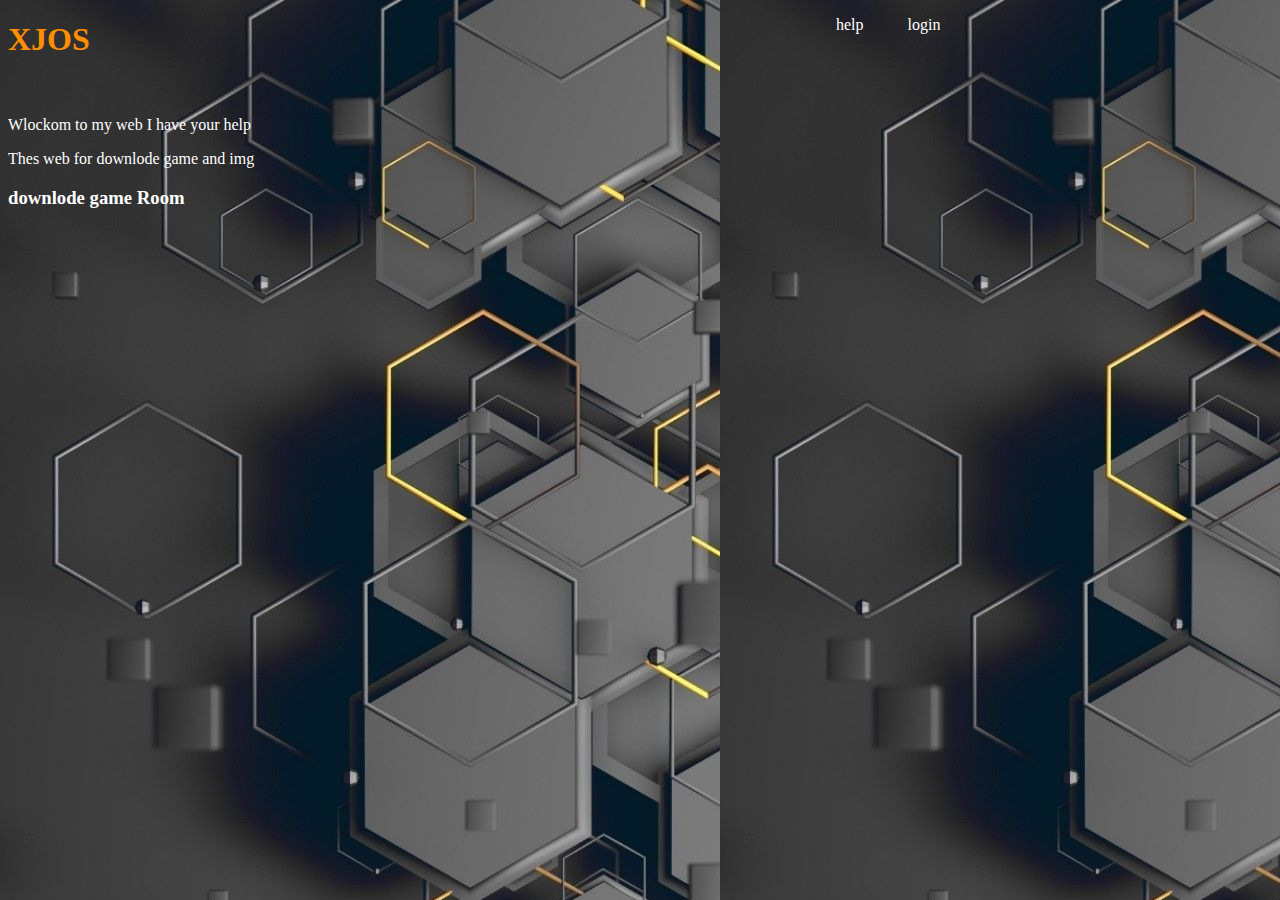
<file: index.html>
<!DOCTYPE HTML>
<html>
<head>
    <meta http-equiv="content-type" content="text/html; charset=utf-8" />
    <meta name="description" content="Wlockom to Xjos" />
    <link rel="stylesheet" href="style.css" />
    <link rel="icon" href="web.jpg" />
    <title>Xjos</title>
    <style>
     body{
     background-image: url('login.png');
     }
    </style>
    <script src="scripts.js">

    </script>
</head>
<body>
    <header>
        <h1 class="logo">XJOS</h1>
        <div>
            <nav class="ui">
                <ul>
                    <li><a href="help.html">help</a></li>
                    <li><a href="login.html">login</a></li>
                </ul>
            </nav>
        </div>
    </header>
    <div class="body">
        <p> Wlockom to my web I have your help</p>
        <p>Thes web for downlode game and img</p>
        <h3>downlode game Room</h3>
    </div>
    <div class="foot">
    </div>
</body>
</html>
</file>
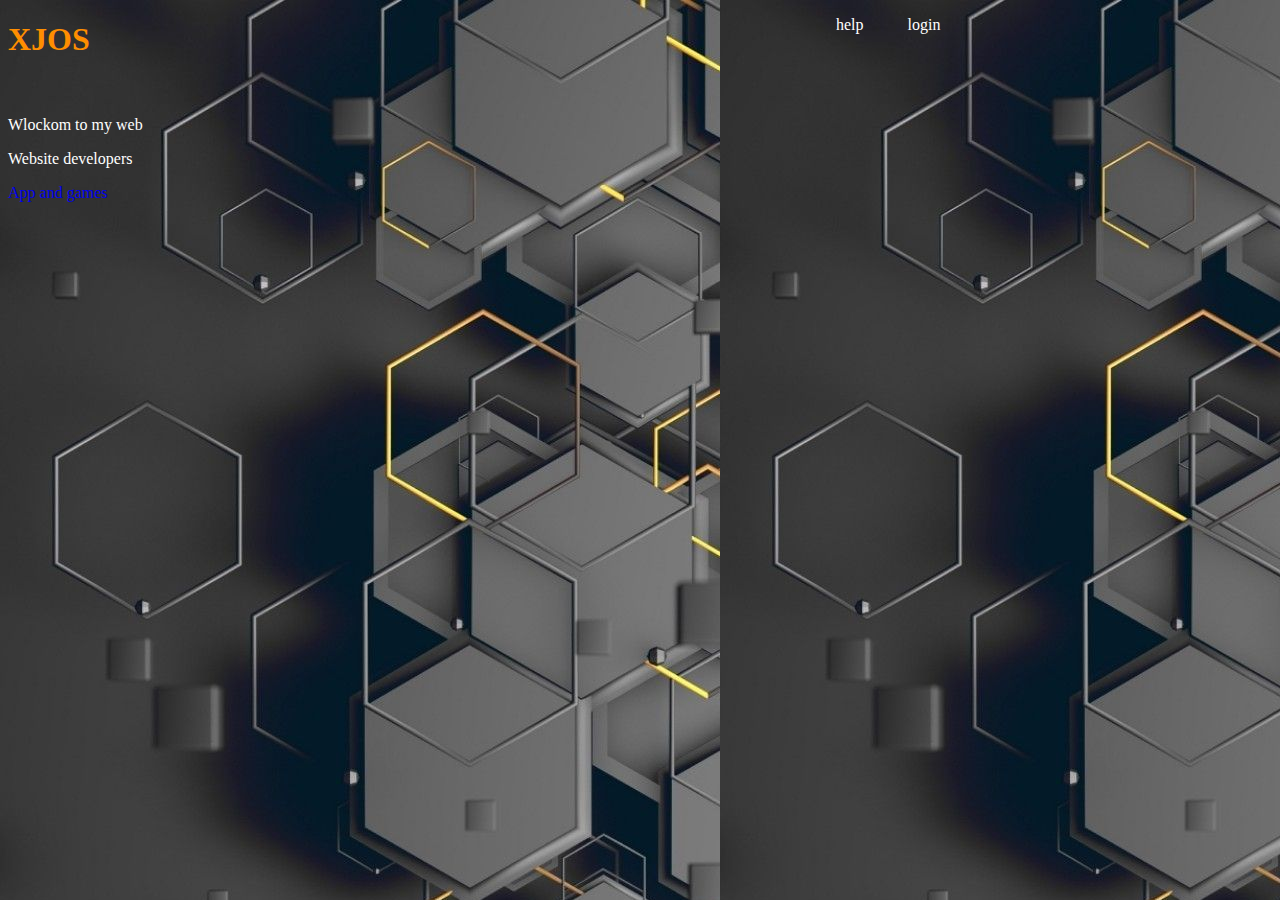
<file: Aindex.html>
<!DOCTYPE HTML>
<html>
<head>
    <meta http-equiv="content-type" content="text/html; charset=utf-8" />
    <meta name="description" content="Wlockom to Xjos" />
    <link rel="stylesheet" href="style.css" />
    <link rel="icon" href="web.jpg" />
    <title>Xjos</title>
    <style>
     body{
     background-image: url('login.png');
     }
     a{
       text-decoration: none;
     }
    </style>
    <script src="scripts.js">

    </script>
</head>
<body>
    <header>
        <h1 class="logo">XJOS</h1>
        <div>
            <nav class="ui">
                <ul>
                    <li><a href="help.html">help</a></li>
                    <li><a href="login.html">login</a></li>
                </ul>
            </nav>
        </div>
    </header>
    <div class="body">
        <p> Wlockom to my web</p>
        <p>Website developers</p>
        <a href="Games.html">App and games</a>
    </div>
      <div class="foot">
    </div>
</body>
</html>
</file>
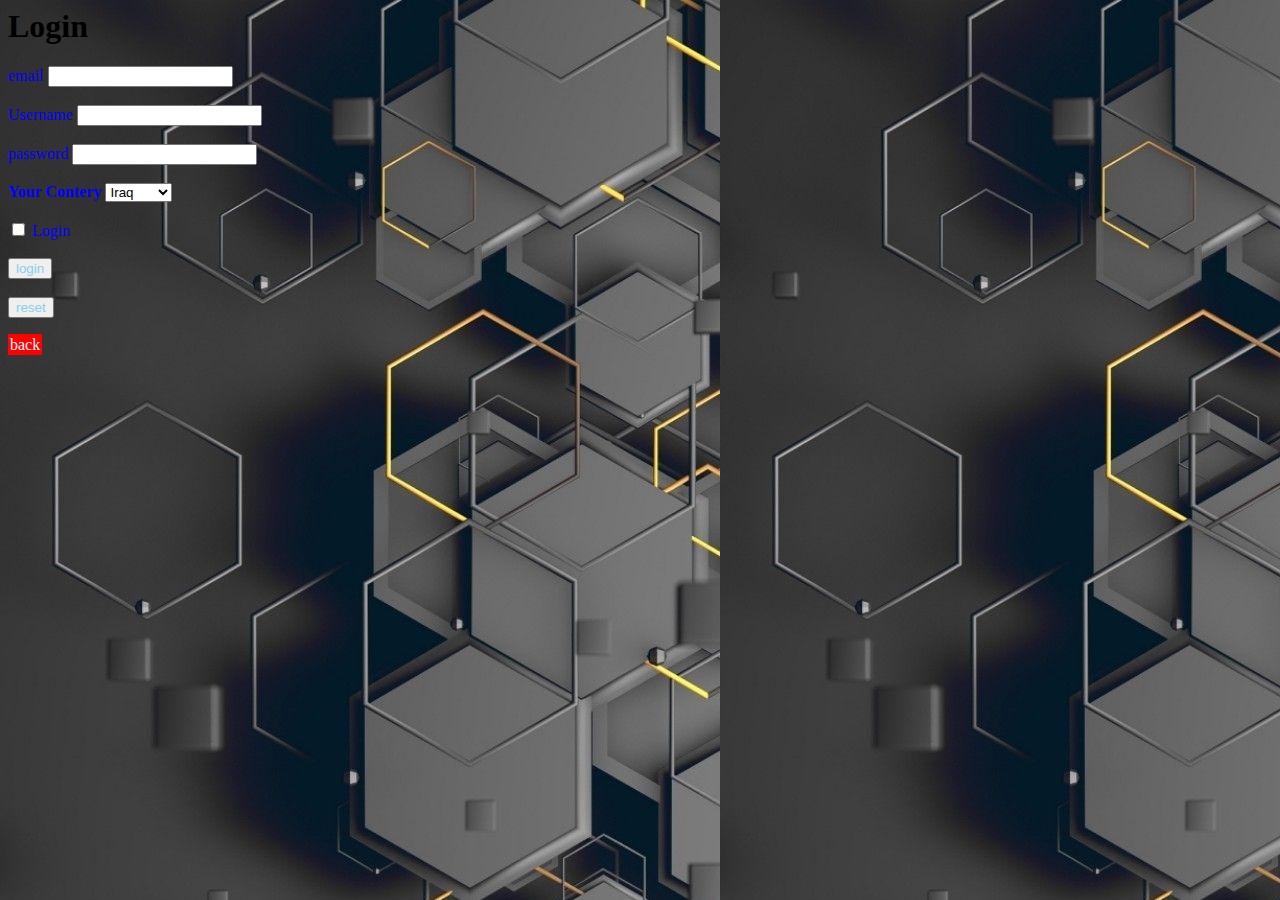
<file: login.html>
<!<!DOCTYPE HTML>
    <html>
    <head>
        <meta charset="utf-u8"
        <meta name="description" content="Hi wolcom to my wip test">
        <link rel="stylesheet" href="login.css">
        <title>Login to Xjos</title>
        <script></script>
    </head>
    <body>
        <h1>Login</h1>
        <label>email</label>
        <input type="email" name="email">
        <br><br>
        <label>Username</label>
        <input type="text" maxlength="7" name="Username">
        <br><br>
        <label>password</label>
        <input type="password" name="pss" maxlength="12" name="password">
        <br><br>
        <b class="Bb">Your Contery</b>
        <select name="nn">
            <option class="option">Iraq</option>
            <option class="option">Iran</option>
            <option class="option">Moroco</option>
            <option class="option">Astralei</option>
            <option class="option">USA</option>
        </select>
        <br><br>
        <input type="checkbox">
        <label>Login</label>
        <br><br>
        <input type="submit" value="login">

        <br>
        <br>

        <input type="reset" value="reset">
        <br>
        <br>
        <div>
            <a class="back" href="Aindex.html">back</a>
        </div>

    </body>
</html
</file>
<file: style.css>
body {
    background-image: url('login.png');
}

h1 {
    color: #FF8E00;
}

nav ul li a {
    color: #fff;
    text-decoration: none;
}

nav ul li {
    list-style: none;
    display: inline;
    margin: 20px;

}

nav ul li a:hover {
    border: 1px red solid;
    text-align: bold;
}
.ui {
    position: absolute;
    top: 0px;
    padding-left: 60%;
}
.body{
    position: absolute;
    top: 100px;
}
div h3 {
    text-align: bold;
    color: #fff;
}
.gameslink{
    text-decoration: none;
    color: #FF0006;
}
.gameslink:hover{
    color: #FFBD00;
    border: 1px #FFBD00 solid;
}
p{
  color: #fff;
}
ol{
  color: white;
}
</file>
<file: login.css>
label {
    color: blue;
}
input {
    color: skyblue
}
.Bb {
    color: blue;
}
.option {
    color: green
}

body {
    background-image: url('login.png');
}
.back {
    border: red 2px solid;
    color: #fff;
    background: red;
    text-decoration: none;
}
</file>
